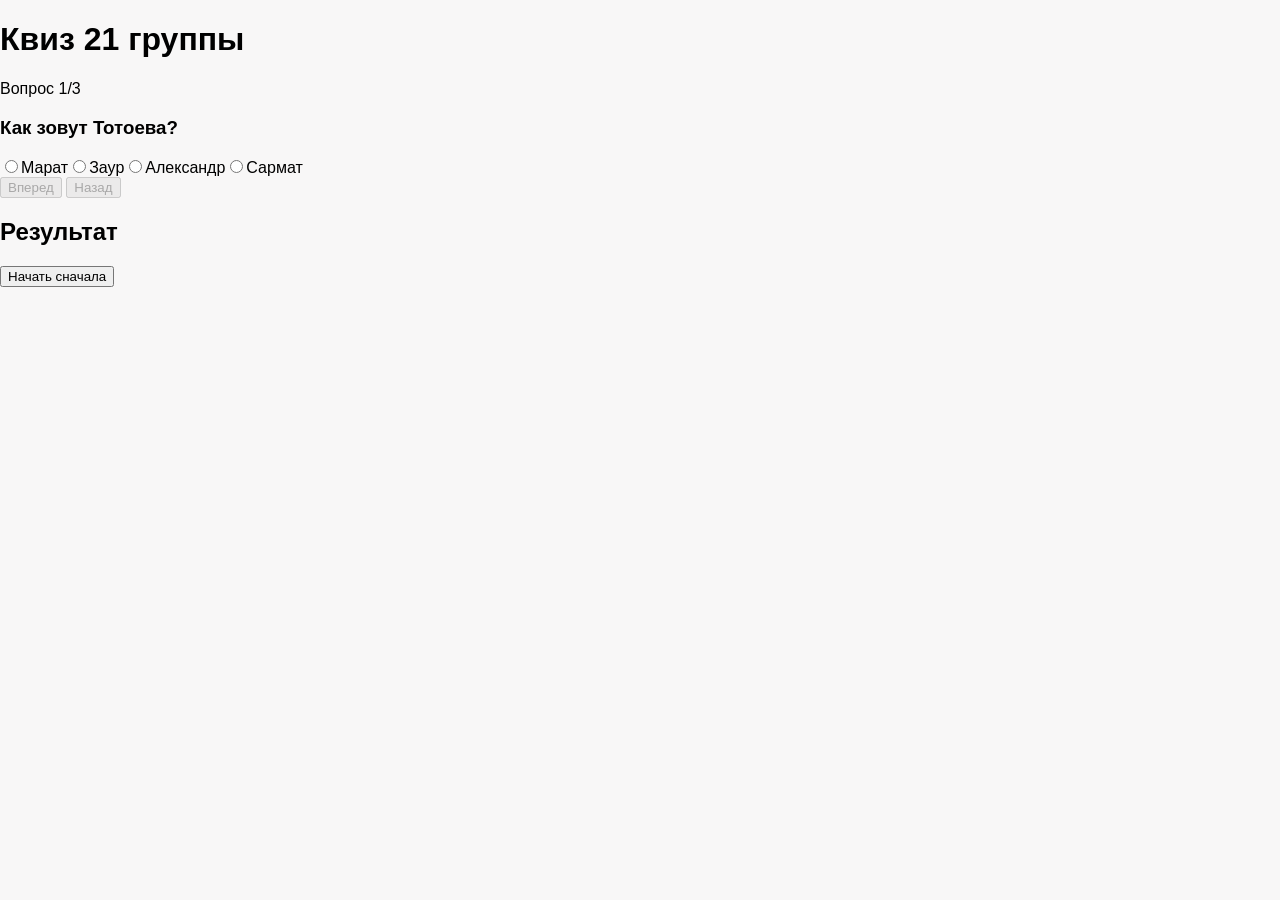
<file: index.html>
<!DOCTYPE html>
<html lang="en">
<head>
    <meta charset="UTF-8">
    <meta name="viewport" content="width=device-width, initial-scale=1.0">
    <title>Квиз</title>
    <link rel="stylesheet" href="style.css">
</head>
<body>
    <main class="app">
        <header>
            <h1>Квиз 21 группы</h1>
            <div class="meta">
                <span id="progressTest">Вопрос 1/1</span>
            </div>
        </header>

        <section class="card" id="quizCard">
            <div class="question">
                <h3 id="questionText"></h3>
                <form class="options" id="optionsForm">
                </form>
            </div>

            <div class="nav">
                <button id="nextButton" type="button">Вперед</button>
                <button id="backButton" type="button">Назад</button>
            </div>

        </section>

        <section class="card-spawn" id="resultCard">
            <h2>Результат</h2>
            <p id="resultText"></p>
            <div class="nav">
                <button id="restartButton" type="button">Начать сначала</button>
            </div>
        </section>
        <script src="script.js"></script>
    </main>
</body>
</html>
</file>
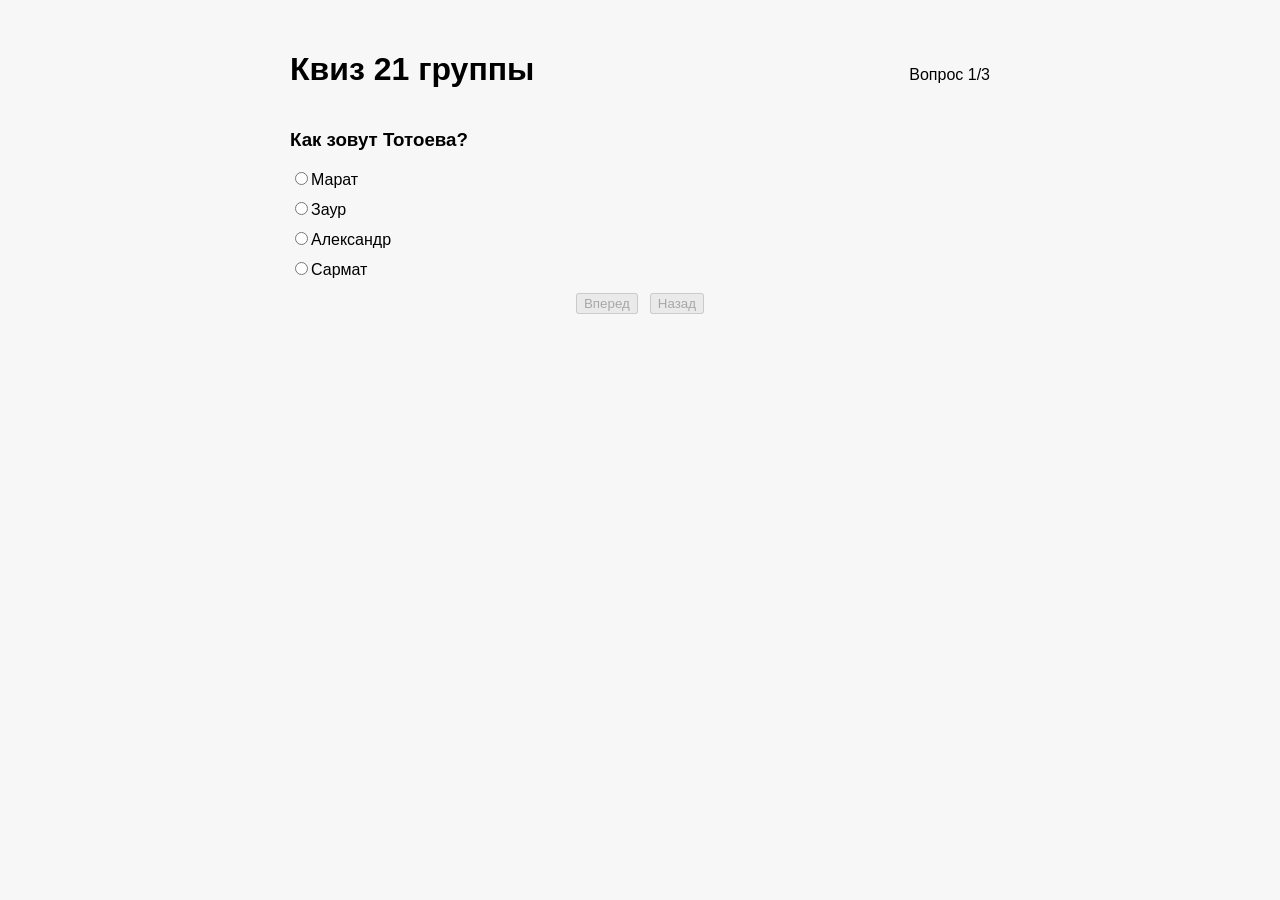
<file: web21-main/index.html>
<!DOCTYPE html>
<html lang="en">
<head>
    <meta charset="UTF-8">
    <meta name="viewport" content="width=device-width, initial-scale=1.0">
    <title>Квиз</title>
    <link rel="stylesheet" href="style.css">
</head>
<body>
    <main class="app">
        <header>
            <h1>Квиз 21 группы</h1>
            <div class="meta">
                <span id="progressTest">Вопрос 1/1</span>
            </div>
        </header>

        <section class="card" id="quizCard">
            <div class="question">
                <h3 id="questionText"></h3>
                <form class="options" id="optionsForm">
                </form>
            </div>

            <div class="nav">
                <button id="nextButton" type="button">Вперед</button>
                <button id="backButton" type="button">Назад</button>
            </div>

        </section>

        <section class="card-spawn hidden" id="resultCard">
            <h2>Результат</h2>
            <p id="resultText"></p>

            <div id="reviewList"></div>
            <div class="nav">
                <button id="restartButton" type="button">Начать сначала</button>
            </div>
        </section>
        <script src="script.js"></script>
    </main>
</body>
</html>
</file>
<file: style.css>
body{
    margin: 0;
    font-family: Arial, Helvetica, sans-serif;
    background: rgb(248, 247, 247);
}
</file>
<file: web21-main/style.css>
body{
    margin: 0;
    font-family: Arial, Helvetica, sans-serif;
    background: rgb(248, 247, 247);
}


.app{
    max-width: 700px;
    margin: 30px auto;
    padding: 0 16px;
}

header{
    display: flex;
    justify-content: space-between;
    align-items: baseline;
    margin-bottom: 14px;
}

.options{
    display: flex;
    flex-direction: column;
    gap:10px;
}
.nav{
    margin-top: 14px;
    display: flex;
    justify-content: center;
    gap:12px;
}
.hidden{
    display: none;
}

.review-item{
    border: 1px solid black;
    border-radius: 10px;
    padding: 10px;
}

.ok{ color: rgb(203, 249, 204)}
.bad{color: rgb(250, 166, 166)}
</file>
